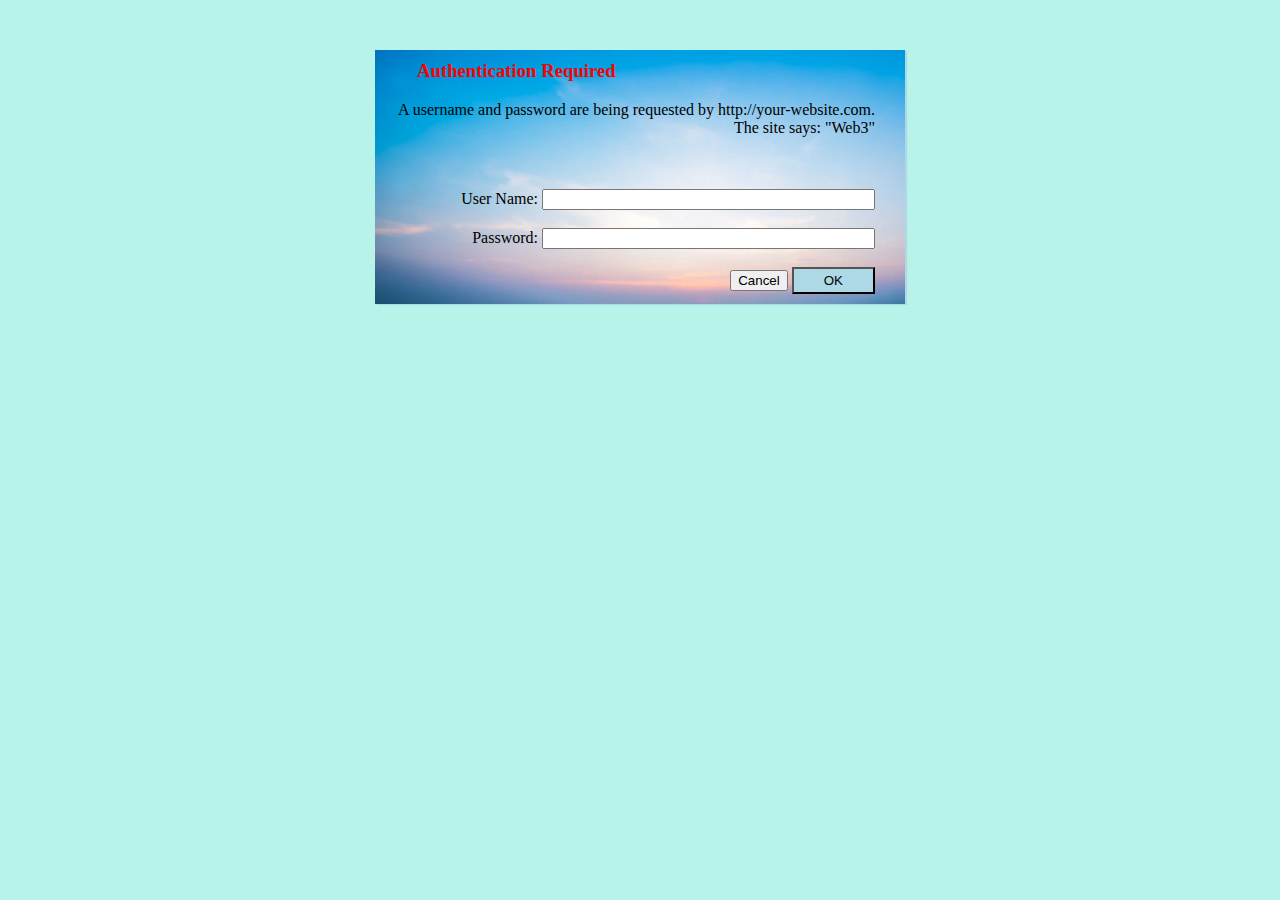
<file: index.html>
<!DOCTYPE html>
<html>
    <head>
        <title>Login</title>
        <link href="style.css" rel="stylesheet">
        <script src="main.js" rel="text/javascript"></script>
    </head>

    <body>
        <div class="container">
            <!-- <form class="loginform"> -->
                <h3 style="text-align: left;margin-left: 42px;color: red; padding-top: 10px">Authentication Required</h3>
                <p>A username and password are being requested by http://your-website.com. The site says: "Web3"</p>
                <br><br>
                <label>User Name: </label>
                <input class="username" id="username_entered"type="text">
                <br><br>
                <label>Password: </label>
                <input class="password" type="password" id="password_entered">
                <br><br>
                <button class="cancel" type="reset" onclick="reset()">Cancel</button>
                <button class="submit" type="submit" onclick="check_info()">OK</button>
            <!-- </form> -->
        </div>
    </body>
</html>
</file>
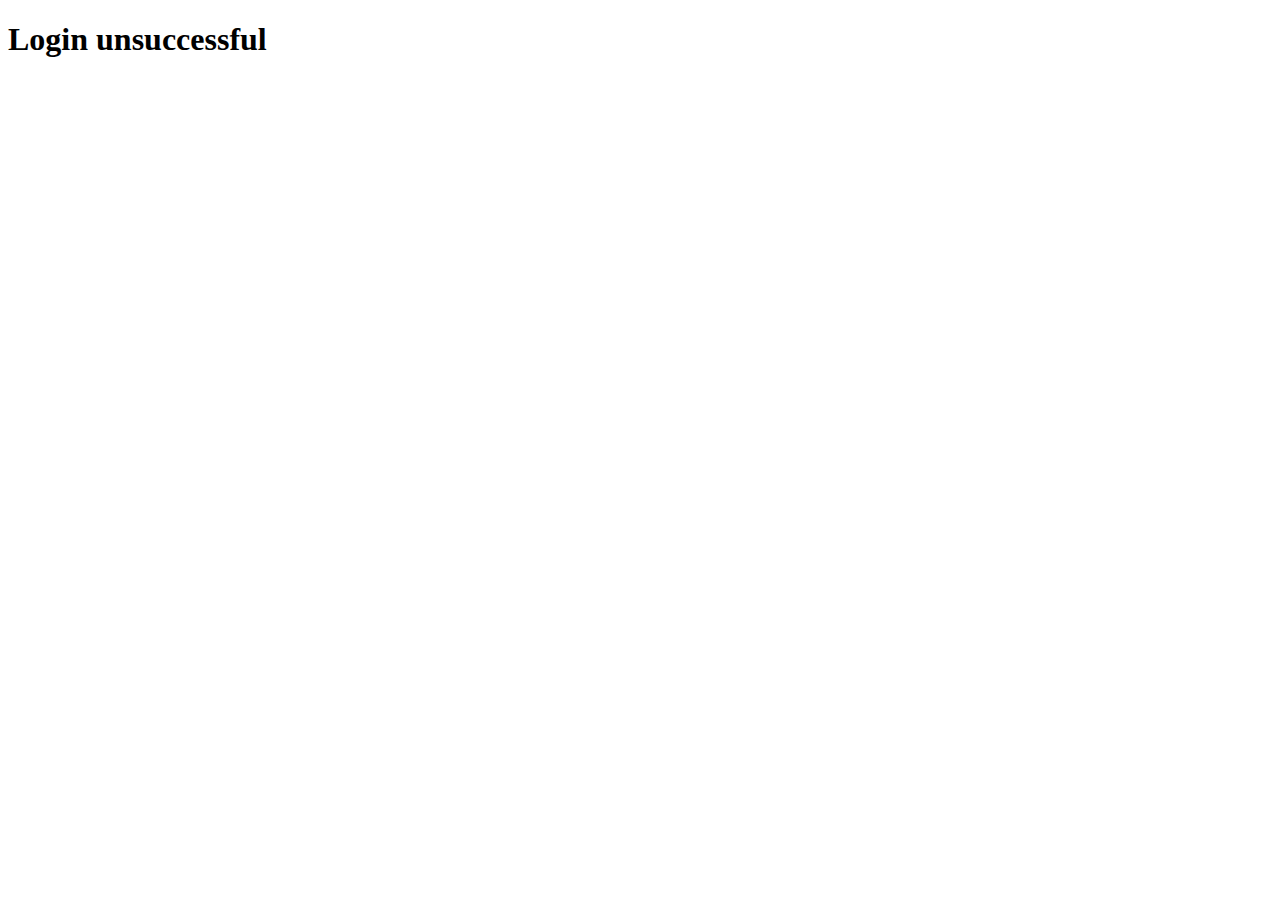
<file: files/unsuccessfullogin.html>
<!DOCTYPE html>
<html lang="en">
<head>
    <meta charset="UTF-8">
    <meta http-equiv="X-UA-Compatible" content="IE=edge">
    <meta name="viewport" content="width=device-width, initial-scale=1.0">
    <title>Document</title>
</head>
<body>
    <h1>Login unsuccessful</h1>
    
</body>
</html>
</file>
<file: style.css>
body {
    background: rgb(184, 243, 233);
}

.container {
    background-image: url(files/fantasy-sky_90839-278.webp);
    background-repeat: no-repeat;
    background-size: cover;
    height: auto;
    width: 500px;
    text-align: right;
    margin: 50px auto;
    padding-right: 30px;
    padding-bottom: 10px;
    box-shadow: 2px 1px 1px lightblue;
}

.username , .password{
    width: 325px;
}

.username:hover, .password:hover {
    /* box-shadow: rgba(0, 0, 0, 0.35) 0px 5px 15px; */
    box-shadow: 0px 0px 2px black;
}

.submit {
    background-color: lightblue;
    padding: 4px 30px;
}

.submit:hover , .cancel:hover {
    box-shadow: 2px 3px 3px skyblue;
}
</file>
